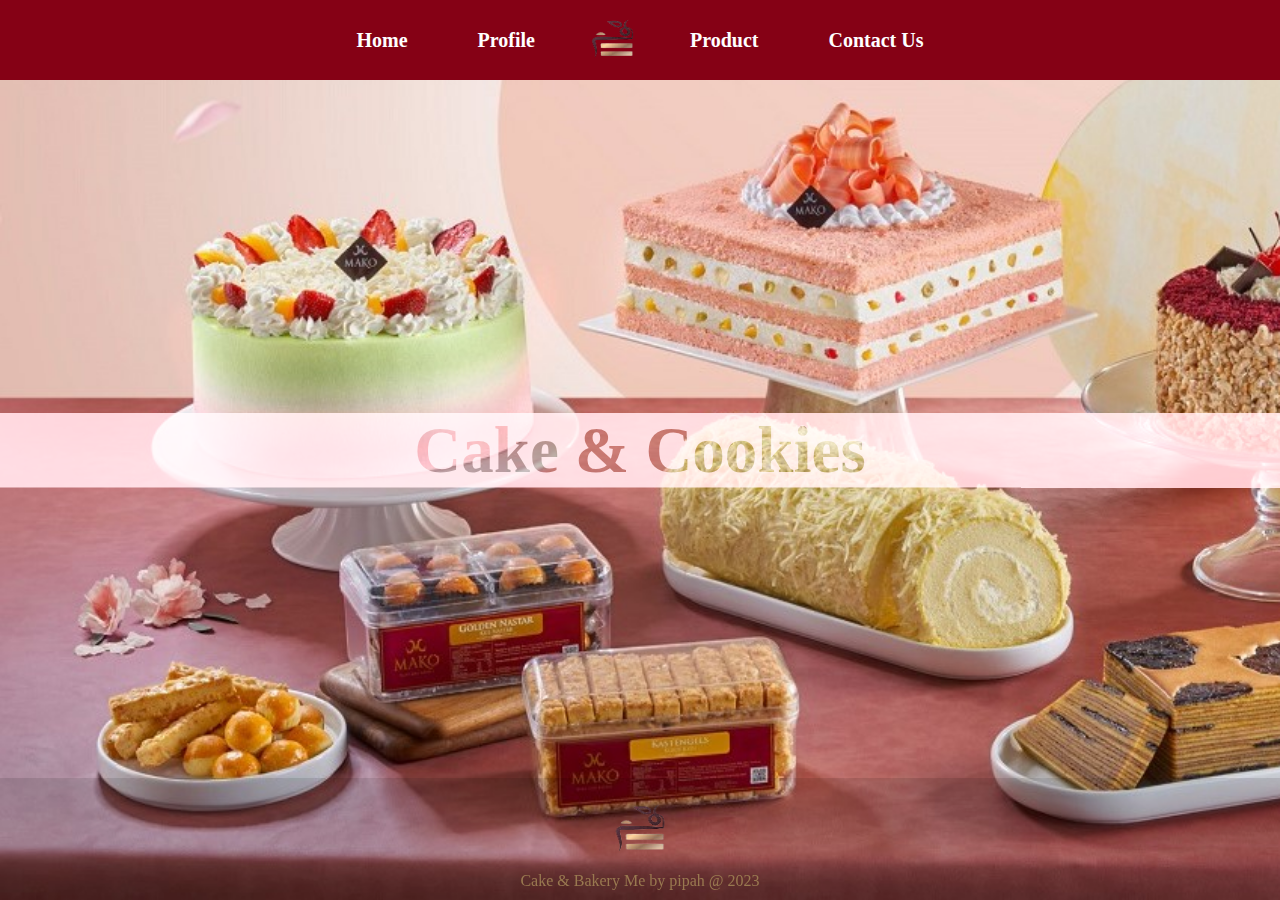
<file: Pages/index.html>
<!DOCTYPE html>
<html lang="en">
<head>
    <meta charset="UTF-8">
    <meta name="viewport" content="width=device-width, initial-scale=1.0">
    <title>index</title>
    <link rel="stylesheet" href="../Assets/CSS/StylingIndex.css">
</head>
<body>
<div>
    <ul>
    <li><a class="active" href="#home">Home</a></li>
    <li><a href="../Pages/about.html">Profile</a></li>
    <li><img src="../Assets/Images/Logo.png"></li>
    <li><a href="../Pages/produk.html">Product</a></li>
    <li><a href="../Pages/kontak.html">Contact Us</a></li>
    </ul>  
</div>

<h1 class="text">
Cake & Cookies
</h1>

<footer>
    <img class=container-img src="../Assets/Images/Logo.png">
    <p>Cake & Bakery Me by pipah @ 2023</p>
</footer>

</body>
</html>
</file>
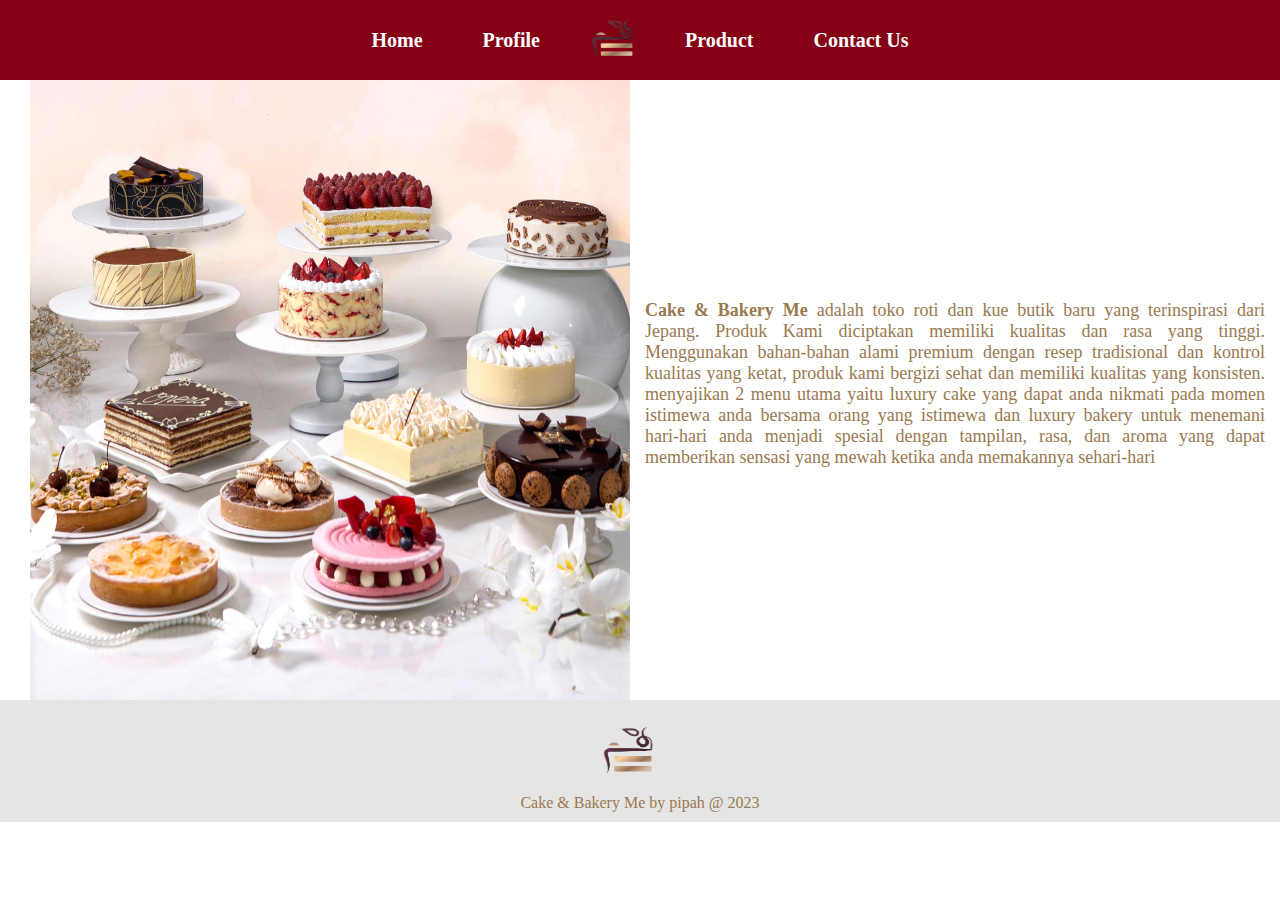
<file: Pages/about.html>
<!DOCTYPE html>
<html lang="en">
<head>
    <meta charset="UTF-8">
    <meta name="viewport" content="width=device-width, initial-scale=1.0">
    <title>About</title>
    <link rel="stylesheet" href="../Assets/CSS/StylingAbout.css">
</head>
<body>
    <div class="menu-bar">
        <ul>
        <li><a class="active" href="../Pages/index.html">Home</a></li>
        <li><a href="../Pages/about.html">Profile</a></li>
        <li><img class=container-img src="../Assets/Images/Logo.png"></li>
        <li><a href="../Pages/produk.html">Product</a></li>
        <li><a href="../Pages/kontak.html">Contact Us</a></li>
        </ul>  
    </div>

    <div class="container1">
        <img src="../Assets/Images/Lucxury Cake.jpg">
    <div class="desc"><b>Cake & Bakery Me</b> adalah toko roti dan kue butik baru yang terinspirasi dari Jepang. Produk Kami diciptakan memiliki kualitas dan rasa yang tinggi. Menggunakan bahan-bahan alami premium dengan resep tradisional dan kontrol kualitas yang ketat, produk kami bergizi sehat dan memiliki kualitas yang konsisten.
        menyajikan 2 menu utama yaitu luxury cake yang dapat anda nikmati pada momen istimewa anda bersama orang yang istimewa dan luxury bakery untuk menemani hari-hari anda menjadi spesial dengan tampilan, rasa, dan aroma yang dapat memberikan sensasi yang mewah ketika anda memakannya sehari-hari</div>
    </div>
    
    <footer>
        <img class=container-img src="../Assets/Images/Logo.png">
        <p>Cake & Bakery Me by pipah @ 2023</p>
    </footer>

</body>
</html>
</file>
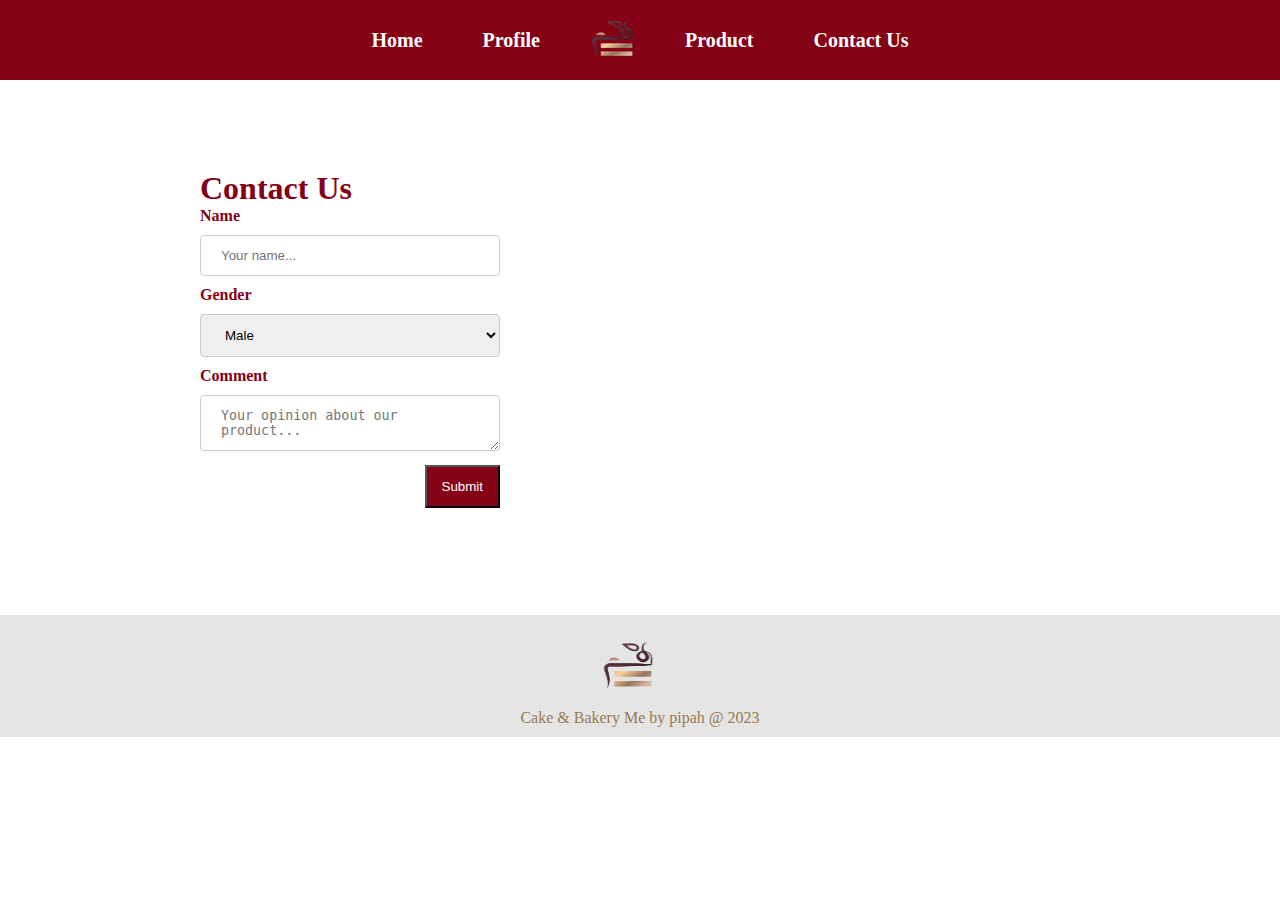
<file: Pages/kontak.html>
<!DOCTYPE html>
<html lang="en">
<head>
    <meta charset="UTF-8">
    <meta name="viewport" content="width=device-width, initial-scale=1.0">
    <title>Kontak</title>
    <link rel="stylesheet" href="../Assets/CSS/StylingKontak.css">
</head>
<body>
    <div>
        <ul>
        <li><a class="active" href="#home">Home</a></li>
        <li><a href="../Pages/about.html">Profile</a></li>
        <li><img src="../Assets/Images/Logo.png"></li>
        <li><a href="../Pages/produk.html">Product</a></li>
        <li><a href="../Pages/kontak.html">Contact Us</a></li>
        </ul>  
    </div>

    <div class="border-form">
        <h1>Contact Us</h1>
        <form action="" method="post">
            <label for="uname"><b>Name</b></label> 
            <input type="text" placeholder="Your name...">
      
            <label for="Gender"><b>Gender</b></lable>
                <select id="text" name="Gender">
                    <option value="Male">Male</option>
                    <option value="Female">Female</option>
                </select>
              
            <label for="Comment"><b>Comment</b></label>
            <textarea name="text" id="" cols="50"  row="10" placeholder="Your opinion about our product..."></textarea>
    
            <button class="btn">Submit</button>
        </form>
    </div>

    </div>
    <footer>
        <img class=container-img src="../Assets/Images/Logo.png">
        <p>Cake & Bakery Me by pipah @ 2023</p>
    </footer>

</body>
</html>
</file>
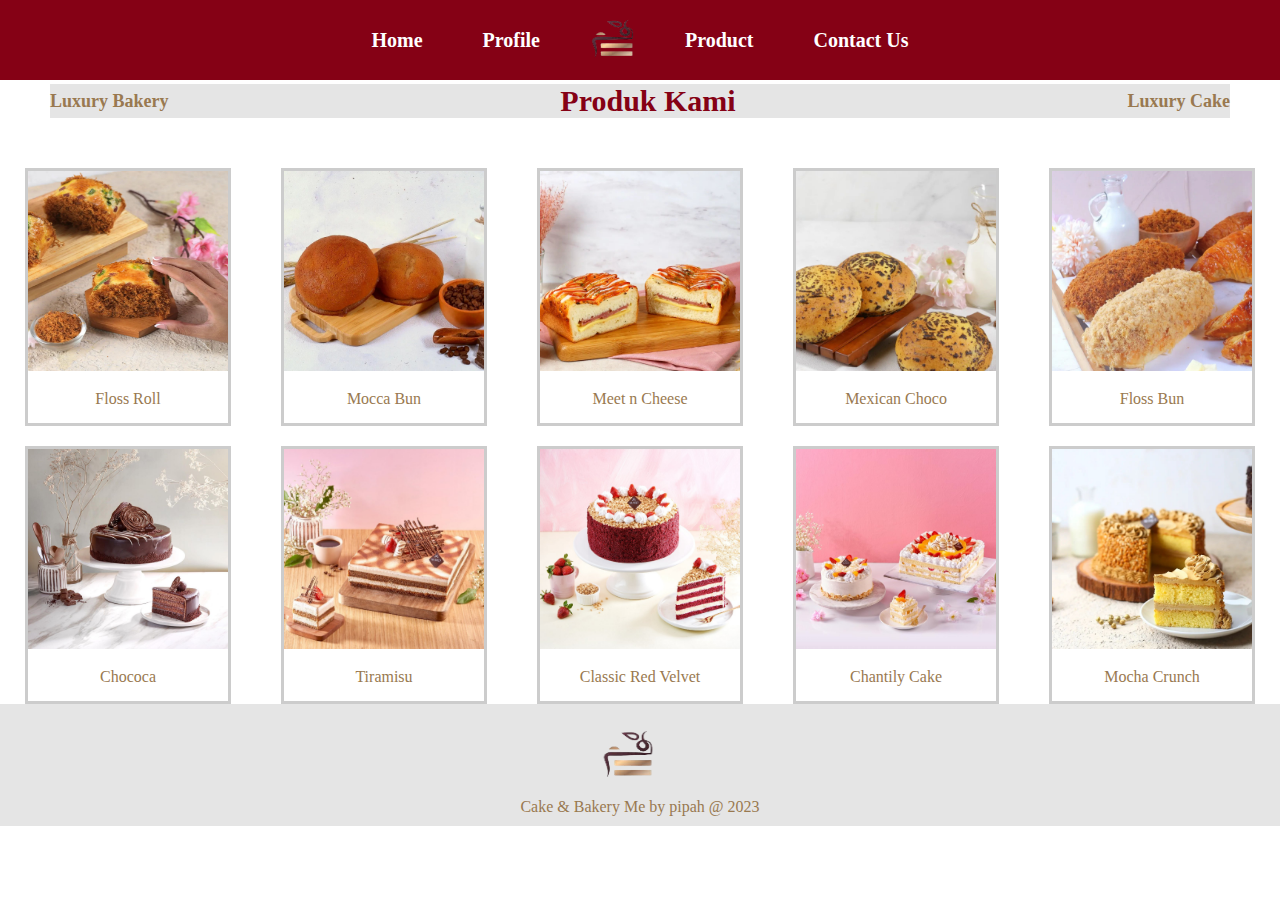
<file: Pages/produk.html>
<!DOCTYPE html>
<html lang="en">
<head>
    <meta charset="UTF-8">
    <meta name="viewport" content="width=device-width, initial-scale=1.0">
    <title>Produk</title>
    <link rel="stylesheet" href="../Assets/CSS/StylingProduk.css">
</head>
<body>
    <div>
        <ul>
        <li><a class="active" href="#home">Home</a></li>
        <li><a href="../Pages/about.html">Profile</a></li>
        <li><img src="../Assets/Images/Logo.png"></li>
        <li><a href="../Pages/produk.html">Product</a></li>
        <li><a href="../Pages/kontak.html">Contact Us</a></li>
        </ul>  
    </div>

    <div>
        <h1 class="produk-teks">Produk Kami</h1>
    </div>

    <div class="luxury">
        <li>Luxury Bakery</li>
        <li class="produk-teks">Produk Kami</li>
        <li>Luxury Cake</li>
    </div>

    <div class="all-produk">
        <div class="gambar-produk1">

            <div class="gallery">
                <img src="../Assets/Images/Floss Roll.webp">
            <div class="desc">Floss Roll</div>
            </div>
      
            <div class="gallery">
                <img src="../Assets/Images/Mocca Bun.webp">
            <div class="desc">Mocca Bun</div>
            </div>
      
            <div class="gallery">
                <img src="../Assets/Images/Meet n Cheese.webp">
            <div class="desc">Meet n Cheese</div>
            </div>

            <div class="gallery">
                <img src="../Assets/Images/Mexican Choco.webp">
            <div class="desc">Mexican Choco</div>
            </div>

            <div class="gallery">
                <img src="../Assets/Images/Floss Bun.webp">
            <div class="desc">Floss Bun</div>
            </div>
        </div>
    
      
        <div class="gambar-produk2">
            <div class="gallery">
                <img src="../Assets/Images/Chococa.jpg">
            <div class="desc">Chococa</div>
            </div>
    
            <div class="gallery">
                <img src="../Assets/Images/Tiramisu.jpg">
            <div class="desc">Tiramisu</div>
            </div>

            <div class="gallery">
                <img src="../Assets/Images/Classic Red Velvet.jpg">
            <div class="desc">Classic Red Velvet</div>
            </div>

            <div class="gallery">
                <img src="../Assets/Images/Chantily Cake.jpg">
            <div class="desc">Chantily Cake</div>
            </div>
    
            <div class="gallery">
                <img src="../Assets/Images/Mocha Crunch.webp">
            <div class="desc">Mocha Crunch</div>
            </div>
        </div>
    </div>

    <footer>
        <img class=container-img src="../Assets/Images/Logo.png">
        <p>Cake & Bakery Me by pipah @ 2023</p>
    </footer>
</body>
</html>
</file>
<file: Assets/CSS/StylingIndex.css>
@import url('https://fonts.googleapis.com/css2?family=Poppins:wght@100;200;300;400;500;600;700&display=swap');

*{
    margin: 0;
    padding: 0;
    box-sizing: border-box;
}

body{
  background-image: url(../Images/Background.jpg);
  background-repeat:no-repeat;
  background-position: left;
  background-attachment: fixed;
  background-size: cover;
}

ul{
  list-style-type: none;
  margin-left:0 ;
  padding: 0;
  width:100%;
  height: 80px;
  overflow:hidden;
  position:fixed;
  background-color: #850115;
  display:flex;
  align-items:center;
  justify-content: center;
}
  
    
li a {
  margin:15px;
  color:white;
  padding: 15px 20px;
  text-decoration: none;
  font-size: 20px;
  font-weight: bold;
  align-content: space-between;
}
  
li a:hover {
  background-color:#997950;
}

li img{
  width:85px;
  height:65px;
}

.text {
  background-color:pink;
  color: black;
  font-size: 65px; 
  font-weight: bold;
  margin: 0 auto;
  width: 100%;
  text-align: center;
  position: absolute;
  top: 50%;
  left: 50%;
  transform: translate(-50%, -50%);
  mix-blend-mode: screen;
}

footer{
  display:block;
  background-color:;
  color:#997950;
  position:fixed;
  overflow:hidden;
  text-align:center;
  padding:10px;
  bottom:0;
  width:100%;
  background:rgba(0,0,0,0.1) none repeat scroll 0 0;
}

footer img{
  width:100px;
  height:80px;
}
</file>
<file: Assets/CSS/StylingAbout.css>
*{
    margin: 0;
    padding: 0;
    box-sizing: border-box;
}

body{
    background-repeat:no-repeat;
    background-position: left;
    background-attachment: fixed;
    background-size: cover;
}

ul{
    list-style-type: none;
    margin-left:0 ;
    padding: 0;
    width:100%;
    height: 80px;
    overflow:hidden;
    position:fixed;
    background-color: #850115;
    display:flex;
    align-items:center;
    align-content: space-between;
    justify-content: center;
}
  
    
li a {
    margin:10px;
    color:white;
    padding: 15px 20px;
    text-decoration: none;
    font-size: 20px;
    font-weight: bold;
}
  
li a:hover {
    background-color: #997950;
}

li img{
    width:85px;
    height:65px;
} 

.container1{
    display:flex;
    flex-direction:row;
    justify-content: space-around;
    padding-left:30px;

}

div.desc {
    padding: 15px;
    text-align: Justify;
    align-items: center;
    color:#997950;
    padding-top: 300px;
    font-size: large;
  } 

div.container1 img {
    width: 600px;
    height: 700px;
}

footer{
    display:block;
    background-color:;
    color:#997950;
    overflow:hidden;
    padding:10px;
    text-align: center;
    bottom:0;
    width:100%;
    background:rgba(0,0,0,0.1) none repeat scroll 0 0;
}
  
footer img{
    width:100px;
    height:80px;
    margin-right:25px;
}
</file>
<file: Assets/CSS/StylingKontak.css>
*{
  margin: 0;
  padding: 0;
  box-sizing: border-box;
}

body{
  background-repeat:no-repeat;
  background-position: left;
  background-attachment: fixed;
  background-size: cover;
}

ul{
  list-style-type: none;
  margin-left:0 ;
  padding: 0;
  width:100%;
  height: 80px;
  overflow:hidden;
  position:fixed;
  background-color: #850115;
  display:flex;
  align-items:center;
  align-content: space-between;
  justify-content: center;
}

  
li a {
  margin:10px;
  color:white;
  padding: 15px 20px;
  text-decoration: none;
  font-size: 20px;
  font-weight: bold;
}

li a:hover {
  background-color: #997950;
}

li img{
  width:85px;
  height:65px;
}

.border-form{
  display:flex;
  flex-direction:column;
  width: 300px;
  height:370px;
  padding-top:170px;
  margin-bottom: 245px;
  margin-left:200px;
  color:#850115;
}

input[type=text], select {
  width: 100%;
  padding: 12px 20px;
  margin: 10px 0;
  border: 1px solid #ccc;
  border-radius: 4px;
  box-sizing: border-box;
}  

textarea[name=text], select {
  width: 100%;
  padding: 12px 20px;
  margin: 10px 0;
  border: 1px solid #ccc;
  border-radius: 4px;
  box-sizing: border-box;
} 

.btn{
  float:right;
  background-color:#850115;
  padding: 12px 15px;
  color:white;
}

.btn:hover{
  background-color:rgb(219, 188, 157);
} 

footer{
  display:block;
  color:#997950;
  overflow:hidden;
  padding:10px;
  text-align: center;
  bottom:0;
  width:100%;
  background:rgba(0,0,0,0.1) none repeat scroll 0 0;
}

footer img{
  width:100px;
  height:80px;
  margin-right:25px;
}
</file>
<file: Assets/CSS/StylingProduk.css>
*{
  margin: 0;
  padding: 0;
  box-sizing: border-box;
}

body{
  background-color: white;
  background-repeat:no-repeat;
  background-position: left;
  background-attachment: fixed;
  background-size: cover;
}

ul{
  list-style-type: none;
  margin-left:0 ;
  padding: 0;
  width:100%;
  height: 80px;
  overflow:hidden;
  position:fixed;
  background-color: #850115;
  display:flex;
  align-items:center;
  align-content: space-between;
  justify-content: center;
}

  
li a {
  margin:10px;
  color:white;
  padding: 15px 20px;
  text-decoration: none;
  font-size: 20px;
  font-weight: bold;
}

li a:hover {
  background-color: #997950;
}

li img{
  width:85px;
  height:65px;
}

.produk-teks{
  
  margin-left: 10px;
  text-align:center;
  color:#850115;
  font-weight:bold;
  font-size:30px;
  margin:auto;
}

.luxury{
  display:flex;
  list-style-type: none;
  color:#997950;
  font-weight: bold;
  justify-content: space-between;
  margin:50px;
  font-size:large;
  background-color:rgba(0,0,0,0.1);
  align-items: center;
}

div.gallery {
  border: 3px solid #ccc;
}

div.gallery:hover {
  border: 1px solid color
}

div.gallery img {
  width: 200px;
  height: 200px;
}

div.gallery img:hover {
  width: 200px;
  height: 200px;
  transform: scale(1.1);
}

div.desc {
  padding: 15px;
  text-align: center;
  color:#997950;
} 

.all-produk{
  display:flex;
  flex-direction: column;
  gap:20px;
}

.gambar-produk1 {
  display:flex;
  flex-direction:row;
  justify-content: space-around;
}


.gambar-produk2 {
  display:flex;
  flex-direction:row;
  justify-content: space-around;
}

footer{
  display:block;
  background-color:;
  color:#997950;
  overflow:hidden;
  padding:10px;
  text-align: center;
  bottom:0;
  width:100%;
  background:rgba(0,0,0,0.1) none repeat scroll 0 0;
}

footer img{
  width:100px;
  height:80px;
  margin-right:25px;
}
</file>
